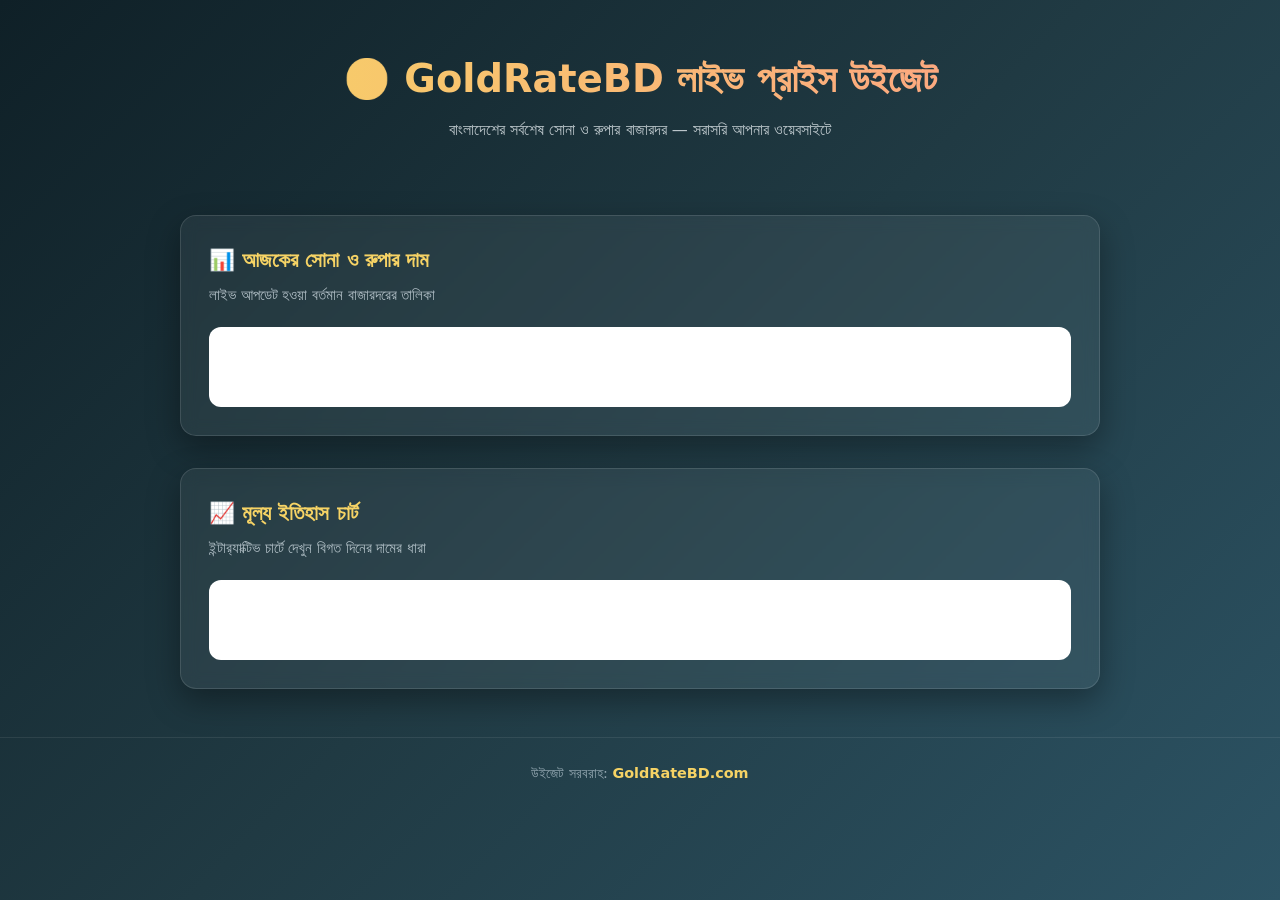
<file: index.html>
<!DOCTYPE html>
<html lang="bn">
<head>
  <meta charset="UTF-8" />
  <meta name="google-site-verification" content="JMQVhXohb1FK_4yjfbS0kazun_GRkscaeKZRsGPzqrU" />
  <meta name="viewport" content="width=device-width, initial-scale=1.0" />
  <meta name="description" content="বাংলাদেশের লাইভ সোনা ও রুপার দাম — GoldRateBD.com উইজেট ডেমো" />
  <title>GoldRateBD — লাইভ সোনা ও রুপার দাম</title>
  <link rel="stylesheet" href="style.css" />
</head>
<body>

  <!-- ===== Header ===== -->
  <header class="site-header">
    <div class="container">
      <h1 class="site-title">🪙 GoldRateBD লাইভ প্রাইস উইজেট</h1>
      <p class="site-subtitle">বাংলাদেশের সর্বশেষ সোনা ও রুপার বাজারদর — সরাসরি আপনার ওয়েবসাইটে</p>
    </div>
  </header>

  <main class="container">

    <!-- ===== Live Price Table Widget ===== -->
    <section class="widget-section">
      <div class="widget-card">
        <h2 class="widget-heading">📊 আজকের সোনা ও রুপার দাম</h2>
        <p class="widget-desc">লাইভ আপডেট হওয়া বর্তমান বাজারদরের তালিকা</p>

        <!-- GoldRateBD.com Live Gold & Silver Price Widget -->
        <div id="priceTable"></div>
        <script src="https://goldratebd.com/price.js"></script>
      </div>
    </section>

    <!-- ===== Interactive History Chart Widget ===== -->
    <section class="widget-section">
      <div class="widget-card">
        <h2 class="widget-heading">📈 মূল্য ইতিহাস চার্ট</h2>
        <p class="widget-desc">ইন্টার‌্যাক্টিভ চার্টে দেখুন বিগত দিনের দামের ধারা</p>

        <!-- GoldRateBD.com Interactive History Chart & Price Widget -->
        <div id="goldChartWidget"></div>
        <script src="https://goldratebd.com/chart.js"></script>
      </div>
    </section>

  </main>

  <!-- ===== Footer ===== -->
  <footer class="site-footer">
    <div class="container">
      <p>উইজেট সরবরাহ: <a href="https://goldratebd.com" target="_blank" rel="noopener">GoldRateBD.com</a></p>
    </div>
  </footer>

</body>
</html>
</file>
<file: style.css>
/* ============================================================
   GoldRateBD Widget Demo — style.css
   বর্ণনা: উইজেট ডেমো পেজের জন্য সুন্দর, রেসপন্সিভ স্টাইলশিট
   ============================================================ */

/* ---------- রিসেট ও বেস ---------- */
*,
*::before,
*::after {
  margin: 0;
  padding: 0;
  box-sizing: border-box;
}

body {
  font-family: "Hind Siliguri", "Noto Sans Bengali", "Segoe UI",
    system-ui, -apple-system, sans-serif;
  background: linear-gradient(135deg, #0f2027 0%, #203a43 50%, #2c5364 100%);
  color: #f5f5f5;
  min-height: 100vh;
  line-height: 1.6;
}

/* ---------- লেআউট ---------- */
.container {
  width: 100%;
  max-width: 960px;
  margin: 0 auto;
  padding: 0 20px;
}

/* ---------- হেডার ---------- */
.site-header {
  padding: 48px 0 24px;
  text-align: center;
}

.site-title {
  font-size: clamp(1.6rem, 4vw, 2.4rem);
  font-weight: 700;
  background: linear-gradient(90deg, #f6d365, #fda085);
  -webkit-background-clip: text;
  background-clip: text;
  -webkit-text-fill-color: transparent;
  margin-bottom: 8px;
}

.site-subtitle {
  font-size: 1rem;
  color: #cfd8dc;
  opacity: 0.9;
}

/* ---------- উইজেট সেকশন ---------- */
main.container {
  padding: 16px 20px 48px;
}

.widget-section {
  margin-top: 32px;
}

.widget-card {
  background: rgba(255, 255, 255, 0.06);
  border: 1px solid rgba(255, 255, 255, 0.12);
  border-radius: 16px;
  padding: 28px;
  box-shadow: 0 12px 32px rgba(0, 0, 0, 0.35);
  backdrop-filter: blur(8px);
  transition: transform 0.25s ease, box-shadow 0.25s ease;
}

.widget-card:hover {
  transform: translateY(-4px);
  box-shadow: 0 18px 40px rgba(0, 0, 0, 0.45);
}

.widget-heading {
  font-size: 1.3rem;
  font-weight: 700;
  color: #f6d365;
  margin-bottom: 6px;
}

.widget-desc {
  font-size: 0.92rem;
  color: #b0bec5;
  margin-bottom: 20px;
}

/* উইজেট কন্টেইনারগুলো */
#priceTable,
#goldChartWidget {
  background: #ffffff;
  border-radius: 12px;
  padding: 16px;
  min-height: 80px;
  overflow-x: auto;
}

/* ---------- ফুটার ---------- */
.site-footer {
  text-align: center;
  padding: 24px 0;
  font-size: 0.9rem;
  color: #90a4ae;
  border-top: 1px solid rgba(255, 255, 255, 0.08);
}

.site-footer a {
  color: #f6d365;
  text-decoration: none;
  font-weight: 600;
}

.site-footer a:hover {
  text-decoration: underline;
}

/* ---------- রেসপন্সিভ ---------- */
@media (max-width: 600px) {
  .widget-card {
    padding: 20px 16px;
  }

  #priceTable,
  #goldChartWidget {
    padding: 10px;
  }
}
</file>
